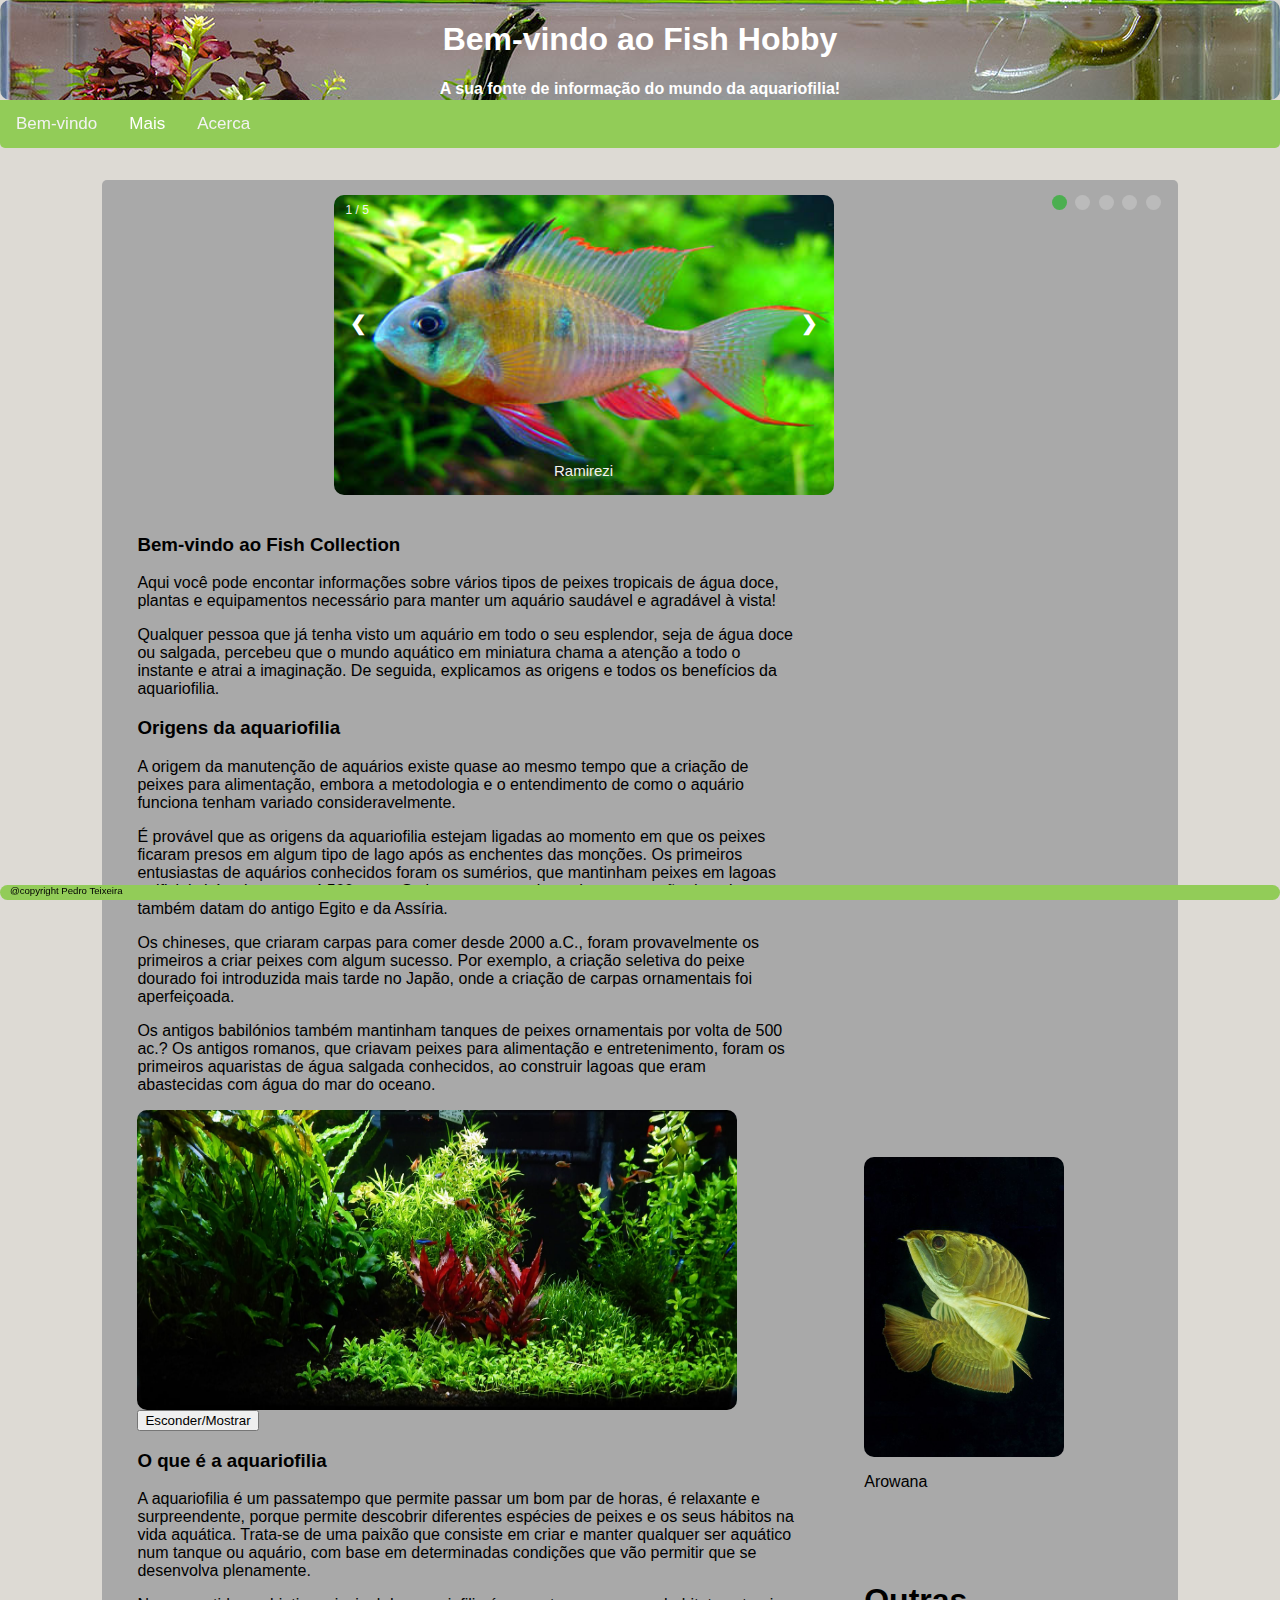
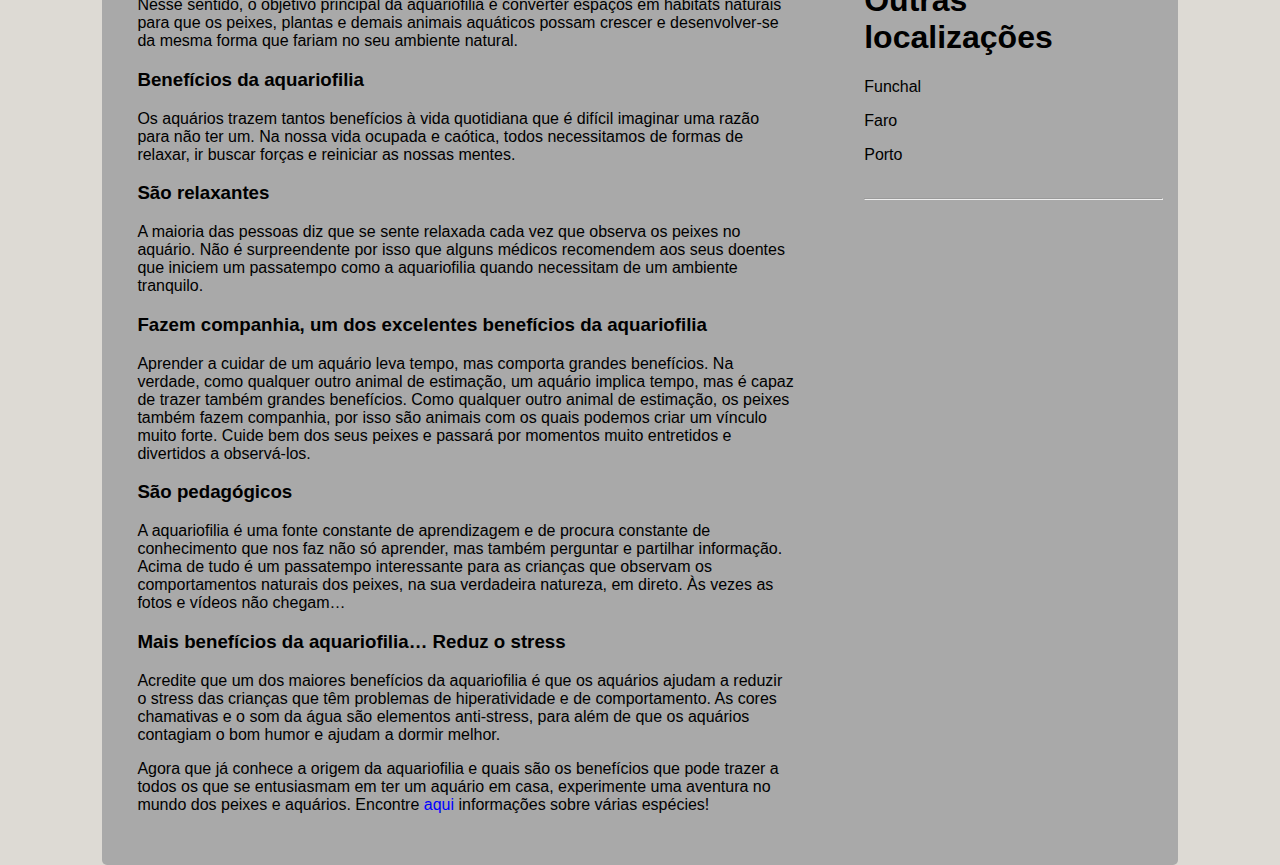
<file: Projeto Pedro Teixeira 5-2-2021/index.html>
<!DOCTYPE html>
<html lang="en">

<head>
    <meta charset="UTF-8">
    <meta name="viewport" content="width=device-width, initial-scale=1.0">
    <title>Fish Hobby</title>
    <link rel="shortcut icon" type="image/png" href="img/goldFish.png" />
    <link href="css/styles.css" rel="stylesheet" type="text/css">

</head>

<body>
    <header>
        <h1>Bem-vindo ao Fish Hobby</h1>
        <h4>A sua fonte de informação do mundo da aquariofilia!</h4>
    </header>
    <nav>
        <div class="topnav" id="myTopnav">
            <a href="index.html">Bem-vindo</a>
            <div class="dropdown">
                <button class="dropbtn">Mais
                    <i class="fa fa-caret-down"></i>
                </button>
                <div class="dropdown-content">
                    <a href="peixes.html">Peixes</a>
                    <a href="plantas.html">Plantas</a>
                    <a href="filtros.html">Filtros</a>
                    <a href="outrosComponentes.html">Outros Componentes</a>
                </div>
            </div>
            <a href="acerca.html">Acerca</a>
            <a href="javascript:void(0);" class="icon" onclick="navBar()">&#9776;</a>
        </div>
    </nav>


    <div class="main">
        <div class="row">
            <div class="slideshow-container col-12">

                <div class="mySlides fade">
                    <div class="numbertext">1 / 5</div>
                    <img src="img/ramirezi.jpg" style="width:100%">
                    <div class="text">Ramirezi</div>
                </div>

                <div class="mySlides fade">
                    <div class="numbertext">2 / 5</div>
                    <img src="img/chinese.jpg" style="width:100%">
                    <div class="text">Néon Chinês</div>
                </div>

                <div class="mySlides fade">
                    <div class="numbertext">3 / 5</div>
                    <img src="img/rasbora.jpg" style="width:100%">
                    <div class="text">Rasbora Harlequim</div>
                </div>

                <div class="mySlides fade">
                    <div class="numbertext">4 / 5</div>
                    <img src="img/discus.jpg" style="width:100%">
                    <div class="text">Discus</div>
                </div>

                <div class="mySlides fade">
                    <div class="numbertext">5 / 5</div>
                    <img src="img/shrimp.jpg" style="width:100%">
                    <div class="text">Camarões</div>
                </div>


                <a class="prev" onclick="plusSlides(-1)">&#10094;</a>
                <a class="next" onclick="plusSlides(1)">&#10095;</a>
            </div><br>


            <div style="text-align:center">
                <span class="dot" onclick="currentSlide(1)"></span>
                <span class="dot" onclick="currentSlide(2)"></span>
                <span class="dot" onclick="currentSlide(3)"></span>
                <span class="dot" onclick="currentSlide(4)"></span>
                <span class="dot" onclick="currentSlide(5)"></span>
            </div>

            <section class="col-8">
                <h3>Bem-vindo ao Fish Collection</h3>

                <p>Aqui você pode encontar informações sobre vários tipos de peixes tropicais de água doce, plantas e
                    equipamentos necessário para manter um aquário saudável e agradável à vista! </p>
                <p>Qualquer pessoa que já tenha visto um aquário em todo o seu esplendor, seja de água doce ou
                    salgada,
                    percebeu que o mundo aquático em miniatura chama a atenção a todo o instante e atrai a
                    imaginação.
                    De
                    seguida, explicamos as origens e todos os benefícios da aquariofilia.</p>

                <h3> Origens da aquariofilia</h3>
                <p> A origem da manutenção de aquários existe quase ao mesmo tempo que a criação de peixes para
                    alimentação,
                    embora a metodologia e o entendimento de como o aquário funciona tenham variado
                    consideravelmente.
                </p>

                <p>É provável que as origens da aquariofilia estejam ligadas ao momento em que os peixes ficaram
                    presos
                    em
                    algum tipo de lago após as enchentes das monções. Os primeiros entusiastas de aquários
                    conhecidos
                    foram
                    os sumérios, que mantinham peixes em lagoas artificiais há pelo menos 4.500 anos. Se bem que os
                    registos
                    de manutenção de peixes também datam do antigo Egito e da Assíria.</p>

                <p>Os chineses, que criaram carpas para comer desde 2000 a.C., foram provavelmente os primeiros a
                    criar
                    peixes com algum sucesso. Por exemplo, a criação seletiva do peixe dourado foi introduzida mais
                    tarde no
                    Japão, onde a criação de carpas ornamentais foi aperfeiçoada.</p>

                <p>Os antigos babilónios também mantinham tanques de peixes ornamentais por volta de 500 ac.? Os
                    antigos
                    romanos, que criavam peixes para alimentação e entretenimento, foram os primeiros aquaristas de
                    água
                    salgada conhecidos, ao construir lagoas que eram abastecidas com água do mar do oceano.</p>

                <div id="colapse">
                    <img src="img/aquario.jpg" alt="Aquário" style="width: 600px;"><br>
                </div>
                <input type="button" id="toggle" value="Esconder/Mostrar">
                <h3>O que é a aquariofilia</h3>
                <p>A aquariofilia é um passatempo que permite passar um bom par de horas, é relaxante e
                    surpreendente,
                    porque permite descobrir diferentes espécies de peixes e os seus hábitos na vida aquática.
                    Trata-se
                    de
                    uma paixão que consiste em criar e manter qualquer ser aquático num tanque ou aquário, com base
                    em
                    determinadas condições que vão permitir que se desenvolva plenamente.</p>

                <p>Nesse sentido, o objetivo principal da aquariofilia é converter espaços em habitats naturais para
                    que
                    os
                    peixes, plantas e demais animais aquáticos possam crescer e desenvolver-se da mesma forma que
                    fariam
                    no
                    seu ambiente natural.</p>

                <h3>Benefícios da aquariofilia</h3>
                <p>Os aquários trazem tantos benefícios à vida quotidiana que é difícil imaginar uma razão para não
                    ter
                    um.
                    Na nossa vida ocupada e caótica, todos necessitamos de formas de relaxar, ir buscar forças e
                    reiniciar
                    as nossas mentes.</p>

                <h3>São relaxantes</h3>
                <p>A maioria das pessoas diz que se sente relaxada cada vez que observa os peixes no aquário. Não é
                    surpreendente por isso que alguns médicos recomendem aos seus doentes que iniciem um passatempo
                    como
                    a
                    aquariofilia quando necessitam de um ambiente tranquilo.</p>

                <h3>Fazem companhia, um dos excelentes benefícios da aquariofilia</h3>
                <p>Aprender a cuidar de um aquário leva tempo, mas comporta grandes benefícios. Na verdade, como
                    qualquer
                    outro animal de estimação, um aquário implica tempo, mas é capaz de trazer também grandes
                    benefícios.
                    Como qualquer outro animal de estimação, os peixes também fazem companhia, por isso são animais
                    com
                    os
                    quais podemos criar um vínculo muito forte. Cuide bem dos seus peixes e passará por momentos
                    muito
                    entretidos e divertidos a observá-los.</p>

                <h3>São pedagógicos</h3>
                <p>A aquariofilia é uma fonte constante de aprendizagem e de procura constante de conhecimento que
                    nos
                    faz
                    não só aprender, mas também perguntar e partilhar informação. Acima de tudo é um passatempo
                    interessante
                    para as crianças que observam os comportamentos naturais dos peixes, na sua verdadeira natureza,
                    em
                    direto. Às vezes as fotos e vídeos não chegam…</p>

                <h3>Mais benefícios da aquariofilia… Reduz o stress</h3>
                <p>Acredite que um dos maiores benefícios da aquariofilia é que os aquários ajudam a reduzir o
                    stress
                    das
                    crianças que têm problemas de hiperatividade e de comportamento. As cores chamativas e o som da
                    água
                    são
                    elementos anti-stress, para além de que os aquários contagiam o bom humor e ajudam a dormir
                    melhor.
                </p>

                <p>Agora que já conhece a origem da aquariofilia e quais são os benefícios que pode trazer a todos
                    os
                    que se
                    entusiasmam em ter um aquário em casa, experimente uma aventura no mundo dos peixes e aquários.
                    Encontre <a href="peixes.html">aqui</a> informações sobre várias espécies!
                </p>
            </section>
            <aside class="col-4">
                <div class="asideDiv">
                    <img class="arowana" src="img/arowana.jpg" alt="arowana">
                    <P>Arowana</P>
                    <br><br><br>

                    <div id="openweathermap-widget-14"></div>

                    <div id="listaCidades">
                        <h1>Outras localizações</h1>
                        <p id="funchal">Funchal</p>
                        <p id="faro">Faro</p>
                        <P id="porto">Porto</P>
                        <div id="informacaoTempo"></div>
                    </div>
                </div>
                <hr>
                <script src="https://apps.elfsight.com/p/platform.js" defer></script>
                <div class="elfsight-app-1f84f519-9306-47fd-ba73-080e74be2943 maps"></div>
            </aside>
        </div>
    </div>


    <footer>

        <p class="creditos">@copyright Pedro Teixeira</p>
    </footer>
    <script src="js/jquery-3.5.1.min.js"></script>

    <script src="jsProjetoFinal.js"></script>


</body>

</html>
</file>
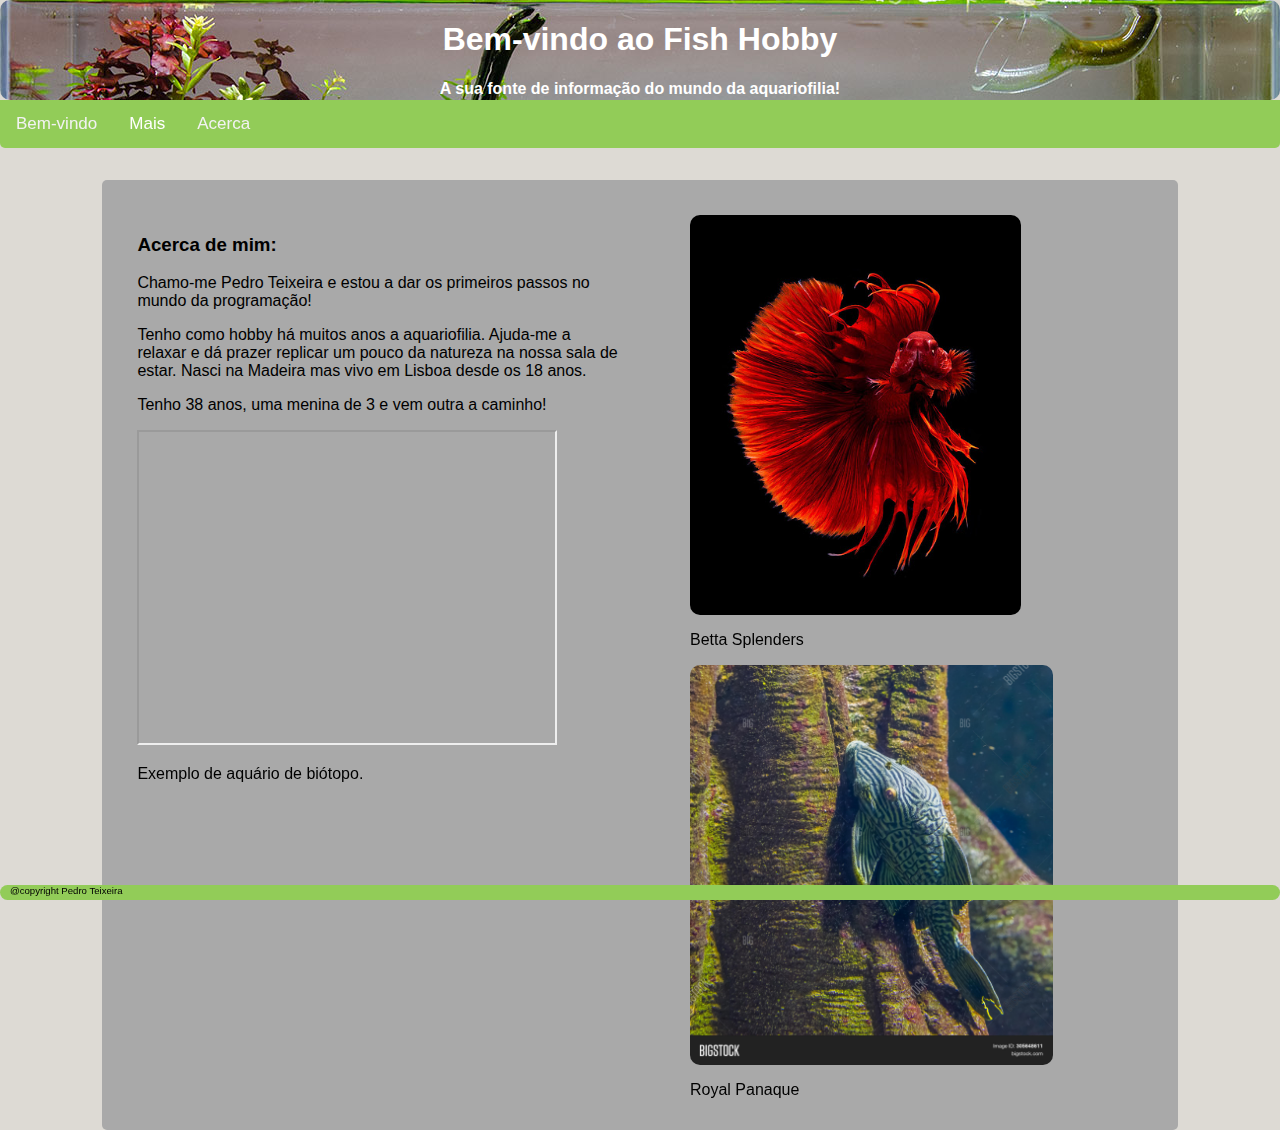
<file: Projeto Pedro Teixeira 5-2-2021/acerca.html>
<!DOCTYPE html>
<html lang="en">

<head>
    <meta charset="UTF-8">
    <meta name="viewport" content="width=device-width, initial-scale=1.0">
    <title>Fish Hobby!</title>
    <link rel="shortcut icon" type="image/png" href="img/goldFish.png" />
    <link href="css/styles.css" rel="stylesheet" type="text/css">
</head>

<body>
    <header>
        <h1>Bem-vindo ao Fish Hobby</h1>
        <h4>A sua fonte de informação do mundo da aquariofilia!</h4>
    </header>
    <nav>
        
        
            <div class="topnav" id="myTopnav">
                <a href="index.html">Bem-vindo</a>
                <div class="dropdown">
                  <button class="dropbtn">Mais
                    <i class="fa fa-caret-down"></i>
                  </button>
                  <div class="dropdown-content">
                    <a href="peixes.html">Peixes</a>
                    <a href="plantas.html">Plantas</a>
                    <a href="filtros.html">Filtros</a>
                    <a href="outrosComponentes.html">Outros Componentes</a>
                  </div>
                </div>
                <a href="acerca.html">Acerca</a>
                <a href="javascript:void(0);" class="icon" onclick="navBar()">&#9776;</a>
              </div>
        
            
    </nav>

    <div class="main row">


        <section class="col-6">

            <h3>Acerca de mim:</h3>
            <p>Chamo-me Pedro Teixeira e estou a dar os primeiros passos no mundo da programação!</p>
            <p>Tenho como hobby há muitos anos a aquariofilia. Ajuda-me a relaxar e dá prazer replicar um pouco da
                natureza na nossa sala de estar. Nasci na Madeira mas vivo em Lisboa desde os 18 anos.</p>
            <p>Tenho 38 anos, uma menina de 3 e vem outra a caminho!</p>

            <iframe width="420" height="315" src="https://www.youtube.com/embed/UXjOtfvfE4E">
            </iframe>
            <P>Exemplo de aquário de biótopo.</P>

        </section>
        <aside class="col-6">

            

            <div>

                <img src="img/betta.jpg" alt="betta" style="height:400px">
                <P>Betta Splenders</P>
                <img src="img/panaque.jpg" alt="panaque" style="height:400px">
                <P>Royal Panaque</P>


            </div>


        </aside>


    </div>




    <footer>
        <p class="creditos">@copyright Pedro Teixeira</p>
    </footer>
    <script src="js/jquery-3.5.1.min.js"></script>
    <script src="jsProjetoFinal.js"></script>

</body>

</html>
</file>
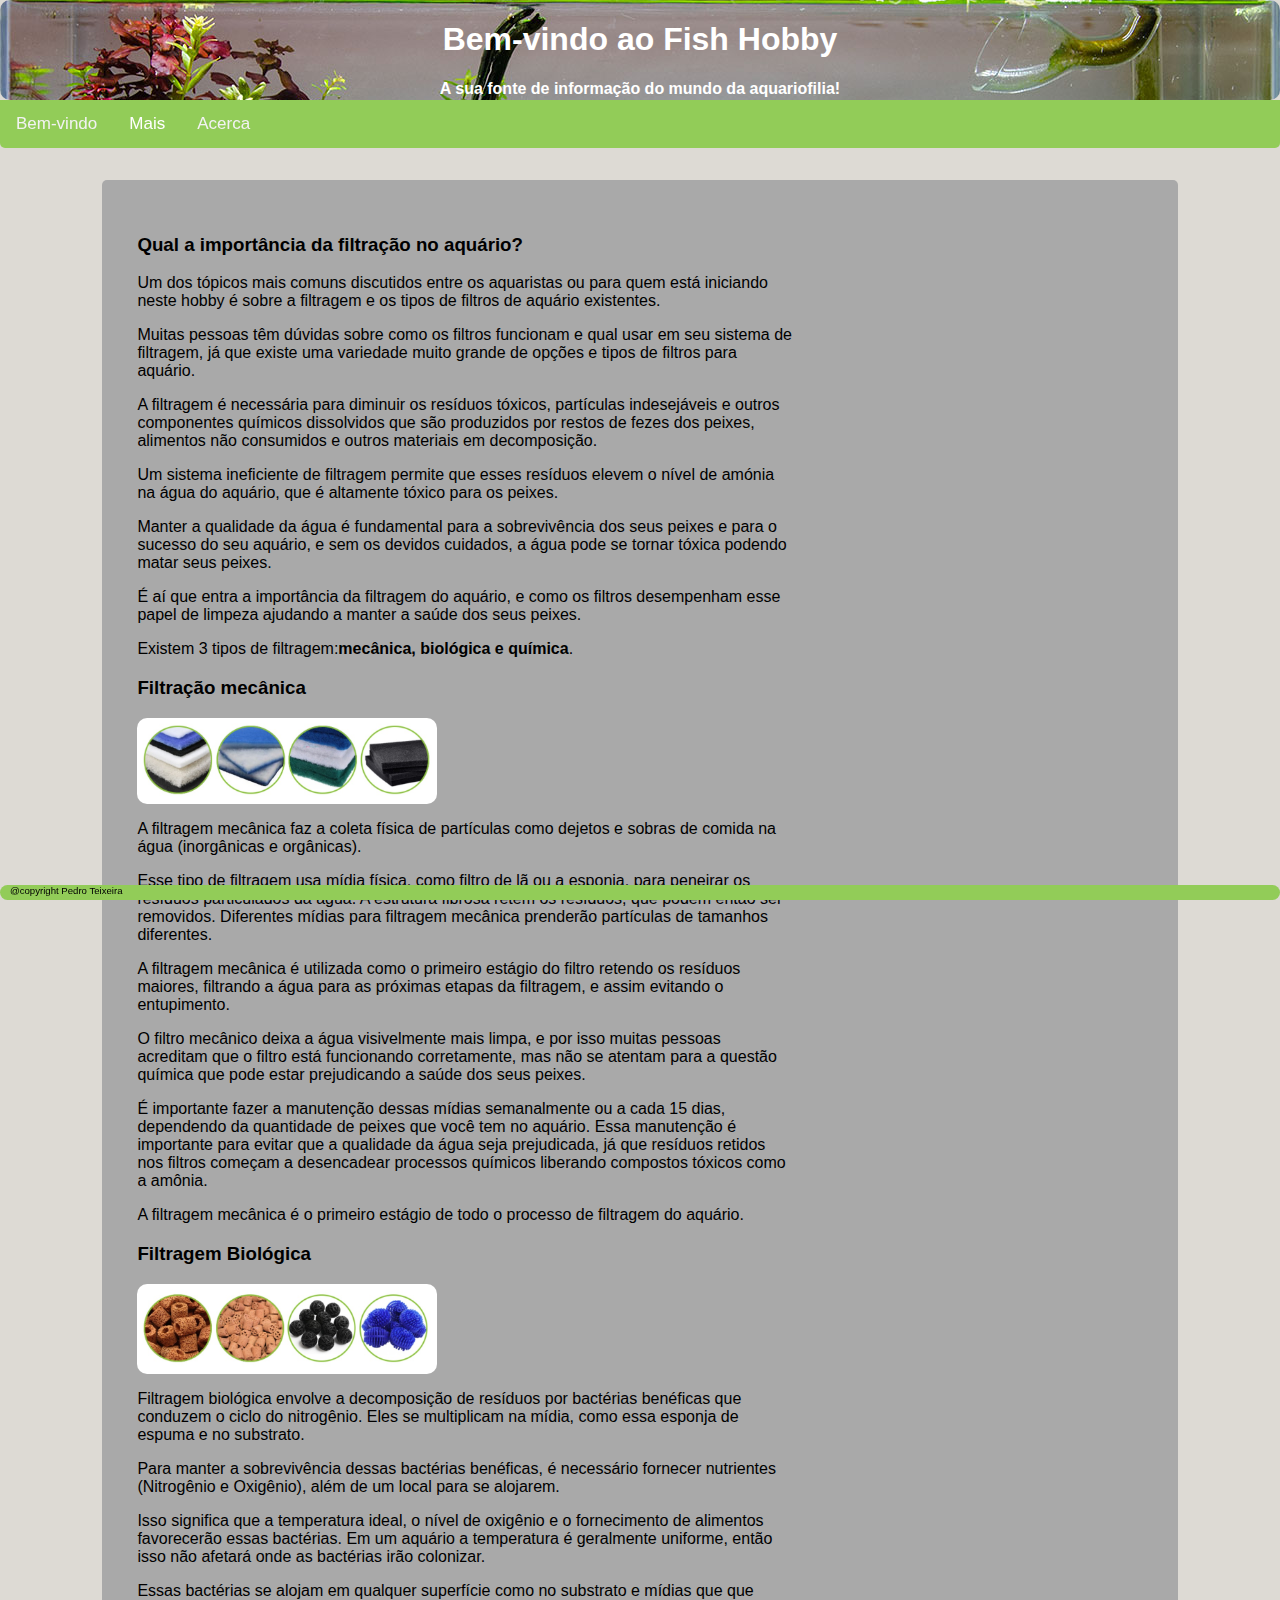
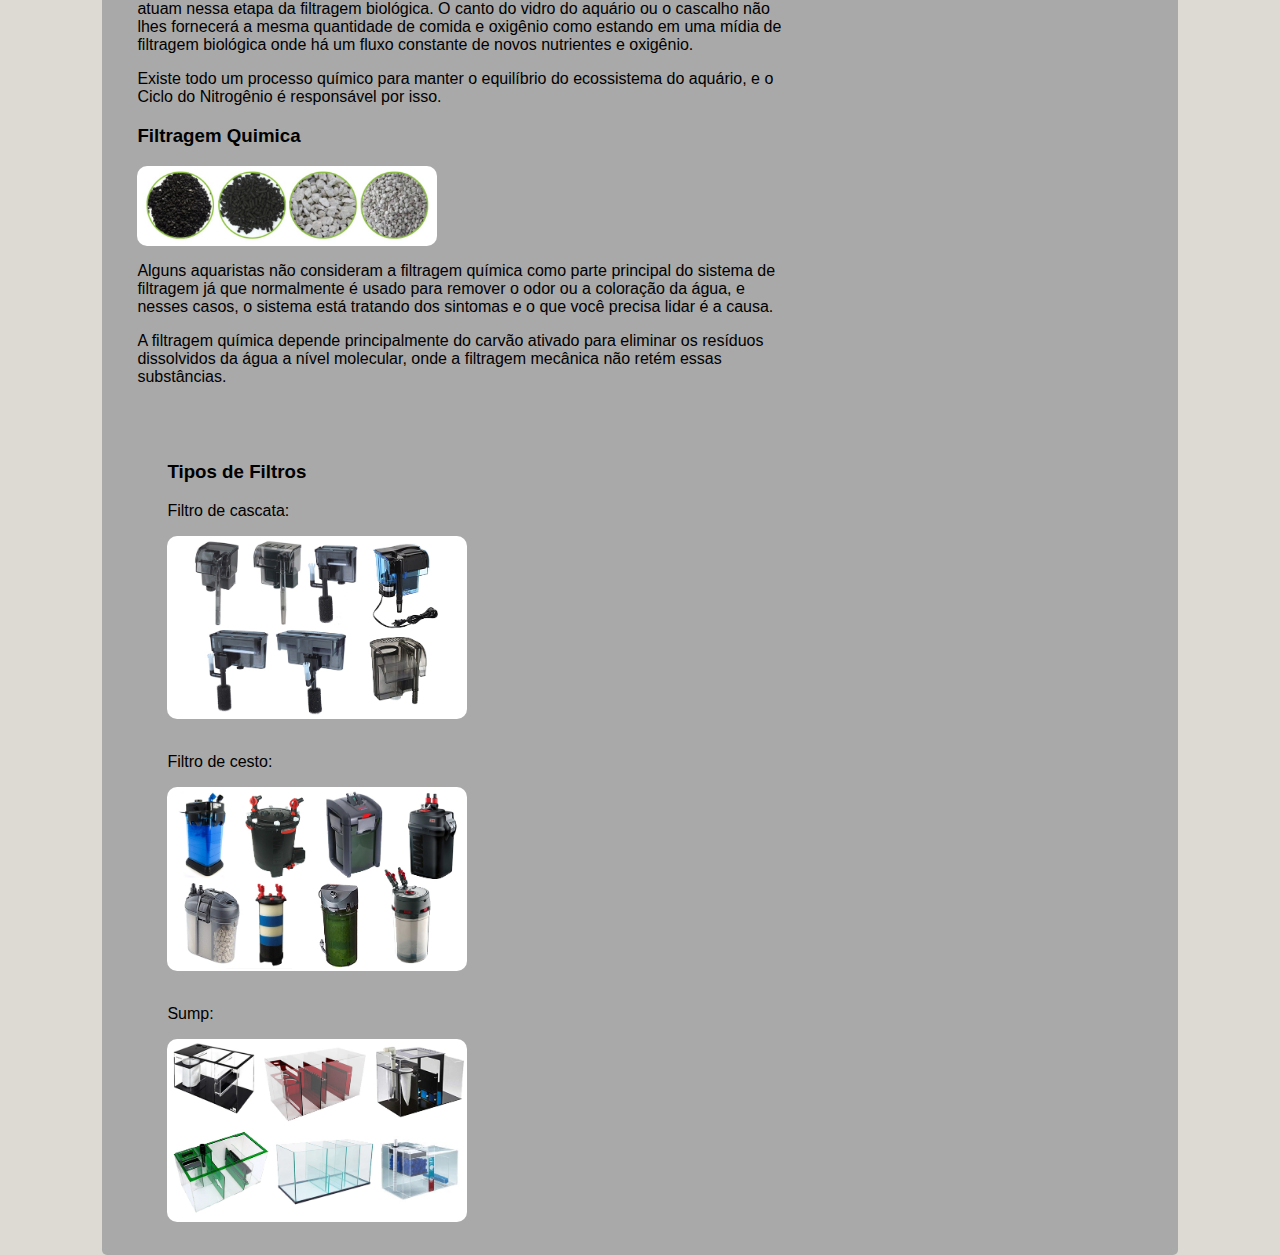
<file: Projeto Pedro Teixeira 5-2-2021/filtros.html>
<!DOCTYPE html>
<html lang="en">

<head>
    <meta charset="UTF-8">
    <meta name="viewport" content="width=device-width, initial-scale=1.0">
    <title>Fish Collection</title>
    <link rel="shortcut icon" type="image/png" href="img/goldFish.png"/>
    <link href="css/styles.css" rel="stylesheet" type="text/css">
</head>

<body>
    <header>
        <h1>Bem-vindo ao Fish Hobby</h1>
        <h4>A sua fonte de informação do mundo da aquariofilia!</h4>
    </header>
    <nav>

            <div class="topnav" id="myTopnav">
                <a href="index.html">Bem-vindo</a>
                <div class="dropdown">
                  <button class="dropbtn">Mais
                    <i class="fa fa-caret-down"></i>
                  </button>
                  <div class="dropdown-content">
                    <a href="peixes.html">Peixes</a>
                    <a href="plantas.html">Plantas</a>
                    <a href="filtros.html">Filtros</a>
                    <a href="outrosComponentes.html">Outros Componentes</a>
                  </div>
                </div>
                <a href="acerca.html">Acerca</a>
                <a href="javascript:void(0);" class="icon" onclick="navBar()">&#9776;</a>
              </div>
    </nav>

    <div class="main">
        <div class="row">
            <section class="col-8">
                <h3>Qual a importância da filtração no aquário?</h3>
                <p>Um dos tópicos mais comuns discutidos entre os aquaristas ou para quem está iniciando neste hobby é
                    sobre a filtragem e os tipos de filtros de aquário existentes.</p>
                <p>Muitas pessoas têm dúvidas sobre como os filtros funcionam e qual usar em seu sistema de filtragem,
                    já que existe uma variedade muito grande de opções e tipos de filtros para aquário.</p>
                <p>A filtragem é necessária para diminuir os resíduos tóxicos, partículas indesejáveis e outros
                    componentes químicos dissolvidos que são produzidos por restos de fezes dos peixes, alimentos não
                    consumidos e outros materiais em decomposição.</p>
                <p>Um sistema ineficiente de filtragem permite que esses resíduos elevem o nível de amónia na água do
                    aquário, que é altamente tóxico para os peixes.</p>
                <p>Manter a qualidade da água é fundamental para a sobrevivência dos seus peixes e para o sucesso do seu
                    aquário, e sem os devidos cuidados, a água pode se tornar tóxica podendo matar seus peixes.</p>
                <p>É aí que entra a importância da filtragem do aquário, e como os filtros desempenham esse papel de
                    limpeza ajudando a manter a saúde dos seus peixes.</p>
                <p>Existem 3 tipos de filtragem:<strong>mecânica, biológica e química</strong>.</p>

                <h3>Filtração mecânica</h3>
                <img src="img/mecanica.jpg" style="width: 300px; height:auto;">

                <p>A filtragem mecânica faz a coleta física de partículas como dejetos e sobras de comida na água
                    (inorgânicas e orgânicas).</p>
                <p>Esse tipo de filtragem usa mídia física, como filtro de lã ou a esponja, para peneirar os resíduos
                    particulados da água. A estrutura fibrosa retém os resíduos, que podem então ser removidos.
                    Diferentes mídias para filtragem mecânica prenderão partículas de tamanhos diferentes.</p>
                <p>A filtragem mecânica é utilizada como o primeiro estágio do filtro retendo os resíduos maiores,
                    filtrando a água para as próximas etapas da filtragem, e assim evitando o entupimento.</p>
                <p>O filtro mecânico deixa a água visivelmente mais limpa, e por isso muitas pessoas acreditam que o
                    filtro está funcionando corretamente, mas não se atentam para a questão química que pode estar
                    prejudicando a saúde dos seus peixes.</p>
                <p>É importante fazer a manutenção dessas mídias semanalmente ou a cada 15 dias, dependendo da
                    quantidade de peixes que você tem no aquário. Essa manutenção é importante para evitar que a
                    qualidade da água seja prejudicada, já que resíduos retidos nos filtros começam a desencadear
                    processos químicos liberando compostos tóxicos como a amônia.</p>
                <p>A filtragem mecânica é o primeiro estágio de todo o processo de filtragem do aquário.</p>

                <h3>Filtragem Biológica</h3>
                <img src="img/biologica.jpg" style="width: 300px; height:auto;">
                <p>Filtragem biológica envolve a decomposição de resíduos por bactérias benéficas que conduzem o ciclo
                    do nitrogênio. Eles se multiplicam na mídia, como essa esponja de espuma e no substrato.</p>
                <p>Para manter a sobrevivência dessas bactérias benéficas, é necessário fornecer nutrientes (Nitrogênio
                    e Oxigênio), além de um local para se alojarem.</p>
                <p>Isso significa que a temperatura ideal, o nível de oxigênio e o fornecimento de alimentos favorecerão
                    essas bactérias. Em um aquário a temperatura é geralmente uniforme, então isso não afetará onde as
                    bactérias irão colonizar.</p>
                <p>Essas bactérias se alojam em qualquer superfície como no substrato e mídias que que atuam nessa etapa
                    da filtragem biológica. O canto do vidro do aquário ou o cascalho não lhes fornecerá a mesma
                    quantidade de comida e oxigênio como estando em uma mídia de filtragem biológica onde há um fluxo
                    constante de novos nutrientes e oxigênio.</p>
                <p>Existe todo um processo químico para manter o equilíbrio do ecossistema do aquário, e o Ciclo do
                    Nitrogênio é responsável por isso.</p>

                <h3>Filtragem Quimica</h3>
                <img src="img/quimica.jpg" style="width: 300px; height:auto;">
                <p>Alguns aquaristas não consideram a filtragem química como parte principal do sistema de filtragem já
                    que normalmente é usado para remover o odor ou a coloração da água, e nesses casos, o sistema está
                    tratando dos sintomas e o que você precisa lidar é a causa.</p>
                <p>A filtragem química depende principalmente do carvão ativado para eliminar os resíduos dissolvidos da
                    água a nível molecular, onde a filtragem mecânica não retém essas substâncias.</p>

            </section>
            <aside class="col-4">
                <h3>Tipos de Filtros</h3>
                <p>Filtro de cascata:</p>
                <img src="img/filtro-hang-on.jpg" style="width: 300px; height:auto;" alt="Filtro de Cascata"><br><br>
                <p>Filtro de cesto:</p>
                <img src="img/filtro-canister.jpg" style="width: 300px; height:auto;" alt="Filtro de balde"><br><br>
                <p>Sump:</p>
                <img src="img/sump.jpg" style="width: 300px; height:auto;" alt="sump"><br><br>
                

            </aside>

        </div>


    </div>

    </div>


    <footer>

        <p class="creditos">@copyright Pedro Teixeira</p>
    </footer>
    <script src="js/jquery-3.5.1.min.js"></script>
    <script src="jsProjetoFinal.js"></script>


</body>

</html>
</file>
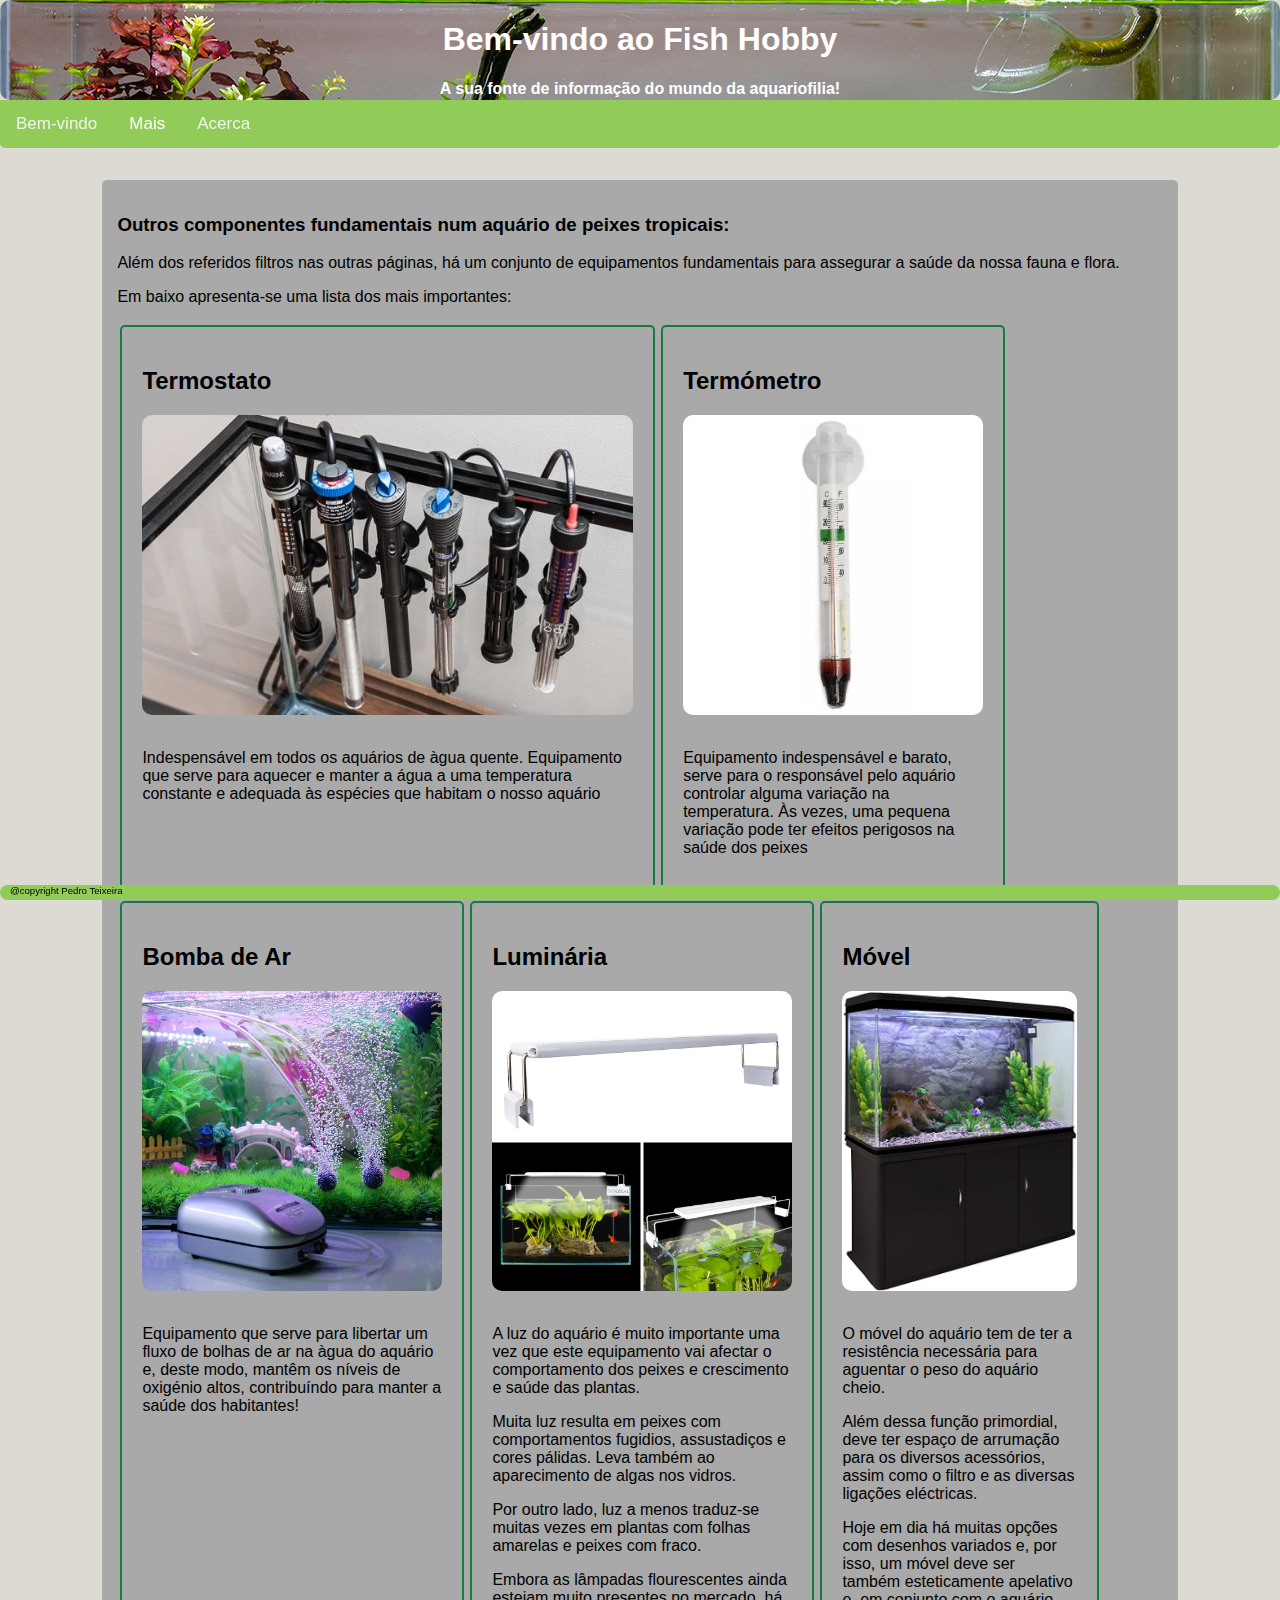
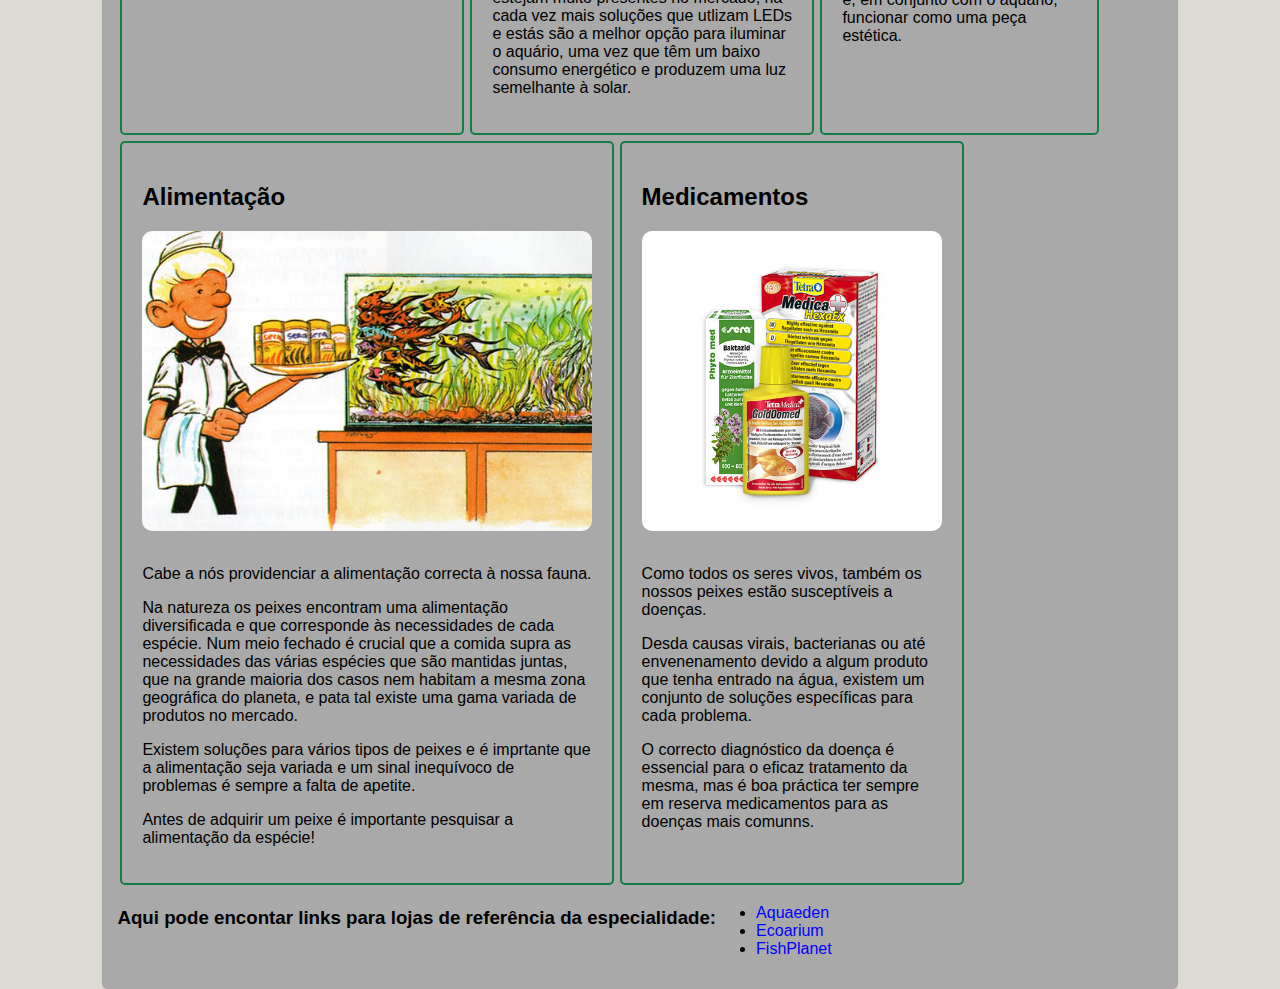
<file: Projeto Pedro Teixeira 5-2-2021/outrosComponentes.html>
<!DOCTYPE html>
<html lang="en">

<head>
    <meta charset="UTF-8">
    <meta name="viewport" content="width=device-width, initial-scale=1.0">
    <title>Fish Hobby</title>
    <link rel="shortcut icon" type="image/png" href="img/goldFish.png" />
    <link href="css/styles.css" rel="stylesheet" type="text/css">
</head>

<body>
    <header>
        <h1>Bem-vindo ao Fish Hobby</h1>
        <h4>A sua fonte de informação do mundo da aquariofilia!</h4>
    </header>
    <nav>
        <div class="topnav" id="myTopnav">
            <a href="index.html">Bem-vindo</a>
            <div class="dropdown">
              <button class="dropbtn">Mais
                <i class="fa fa-caret-down"></i>
              </button>
              <div class="dropdown-content">
                <a href="peixes.html">Peixes</a>
                <a href="plantas.html">Plantas</a>
                <a href="filtros.html">Filtros</a>
                <a href="outrosComponentes.html">Outros Componentes</a>
              </div>
            </div>
            <a href="acerca.html">Acerca</a>
            <a href="javascript:void(0);" class="icon" onclick="navBar()">&#9776;</a>
          </div>
    </nav>

    <div class="main">

        <h3>Outros componentes fundamentais num aquário de peixes tropicais:</h3>
        <p>Além dos referidos filtros nas outras páginas, há um conjunto de equipamentos fundamentais para assegurar a
            saúde da nossa fauna e flora.</p>
        <p>Em baixo apresenta-se uma lista dos mais importantes:</p>
        <div class="row">

            <div class="equipamentos col-12 col-sm-12 col-md-6 col-lg-4 col-xl-2">
                <h2>Termostato</h2>
                <img src="img/termostato.jpg" alt="Termmostato de Aquário"><br><br>
                <p>Indespensável em todos os aquários de àgua quente. Equipamento que serve para aquecer e manter a água
                    a uma temperatura constante e adequada às espécies que habitam o nosso aquário</p>
            </div>

            <div class="equipamentos col-12 col-sm-12 col-md-6 col-lg-4 col-xl-2">
                <h2>Termómetro</h2>
                <img src="img/termometro.jpg" alt="Termómetro de Aquário"><br><br>
                <p>Equipamento indespensável e barato, serve para o responsável pelo aquário controlar alguma variação
                    na temperatura. Às vezes, uma pequena variação pode ter efeitos perigosos na saúde dos peixes</p>
            </div>

            <div class="equipamentos col-12 col-sm-12 col-md-6 col-lg-4 col-xl-2">
                <h2>Bomba de Ar</h2>
                <img src="img/bombaAr.jpg" alt="Bomba de Ar"><br><br>
                <p>Equipamento que serve para libertar um fluxo de bolhas de ar na àgua do aquário e, deste modo, mantêm
                    os níveis de oxigénio altos, contribuíndo para manter a saúde dos habitantes!</p>
            </div>

            <div class="equipamentos col-12 col-sm-12 col-md-6 col-lg-4 col-xl-2">
                <h2>Luminária</h2>
                <img src="img/led.jpg" alt="Luz de Aquário LED"><br><br>
                <p>A luz do aquário é muito importante uma vez que este equipamento vai afectar o comportamento dos
                    peixes e crescimento e saúde das plantas. </p>
                <p>Muita luz resulta em peixes com comportamentos fugidios, assustadiços e cores pálidas. Leva também ao
                    aparecimento de algas nos vidros.</p>
                <p>Por outro lado, luz a menos traduz-se muitas vezes em plantas com folhas amarelas e peixes com fraco.
                </p>
                <p>Embora as lâmpadas flourescentes ainda estejam muito presentes no mercado, há cada vez mais soluções
                    que utlizam LEDs e estás são a melhor opção para iluminar o aquário, uma vez que têm um baixo
                    consumo energético e produzem uma luz semelhante à solar.</p>
            </div>

            <div class="equipamentos col-12 col-sm-12 col-md-6 col-lg-4 col-xl-2">
                <h2>Móvel</h2>
                <img src="img/movel.jpg" alt="Móvel Aquário"><br><br>
                <p>O móvel do aquário tem de ter a resistência necessária para aguentar o peso do aquário cheio.</p>
                <p>Além dessa função primordial, deve ter espaço de arrumação para os diversos acessórios, assim como o
                    filtro e as diversas ligações eléctricas.</p>
                <p>Hoje em dia há muitas opções com desenhos variados e, por isso, um móvel deve ser também
                    esteticamente apelativo e, em conjunto com o aquário, funcionar como uma peça estética.</p>
            </div>

            <div class="equipamentos col-12 col-sm-12 col-md-6 col-lg-4 col-xl-2">
                <h2>Alimentação</h2>
                <img src="img/alimentacao.jpg" alt="Alimentação de peixes"><br><br>
                <p>Cabe a nós providenciar a alimentação correcta à nossa fauna.</p>
                <p>Na natureza os peixes encontram uma alimentação diversificada e que corresponde às necessidades de
                    cada espécie. Num meio fechado é crucial que a comida supra as necessidades das várias espécies que
                    são mantidas juntas, que na grande maioria dos casos nem habitam a mesma zona geográfica do planeta,
                    e pata tal existe uma gama variada de produtos no mercado.</p>
                <p>Existem soluções para vários tipos de peixes e é imprtante que a alimentação seja variada e um sinal
                    inequívoco de problemas é sempre a falta de apetite.</p>
                <p>Antes de adquirir um peixe é importante pesquisar a alimentação da espécie!</p>

            </div>

            <div class="equipamentos col-12 col-sm-12 col-md-6 col-lg-4 col-xl-2">
                <h2>Medicamentos</h2>
                <img src="img/medicamentos.jpg" alt="Medicamentos de peixes"><br><br>
                <p>Como todos os seres vivos, também os nossos peixes estão susceptíveis a doenças.</p>
                <P>Desda causas virais, bacterianas ou até envenenamento devido a algum produto que tenha entrado na
                    água, existem um conjunto de soluções específicas para cada problema.</P>
                <p>O correcto diagnóstico da doença é essencial para o eficaz tratamento da mesma, mas é boa práctica
                    ter sempre em reserva medicamentos para as doenças mais comunns.</p>
            </div>

            <h3>Aqui pode encontar links para lojas de referência da especialidade:</h3>
            <ul>
                <li class="link "><a
                        href="https://aquaeden-shop.net/webstore/index.php?id_category=503&controller=category " target="_blank">Aquaeden</a>
                </li>
                <li class="link "><a href="https://www.ecoarium.pt/" target="_blank">Ecoarium</a></li>
                <li class="link "><a href="https://www.fishplanet.pt/pt/" target="_blank">FishPlanet</a></li>
            </ul>
        </div>

    </div>


    <footer>

        <p class="creditos">@copyright Pedro Teixeira</p>
    </footer>
    <script src="js/jquery-3.5.1.min.js"></script>
    <script src="jsProjetoFinal.js"></script>


</body>

</html>
</file>
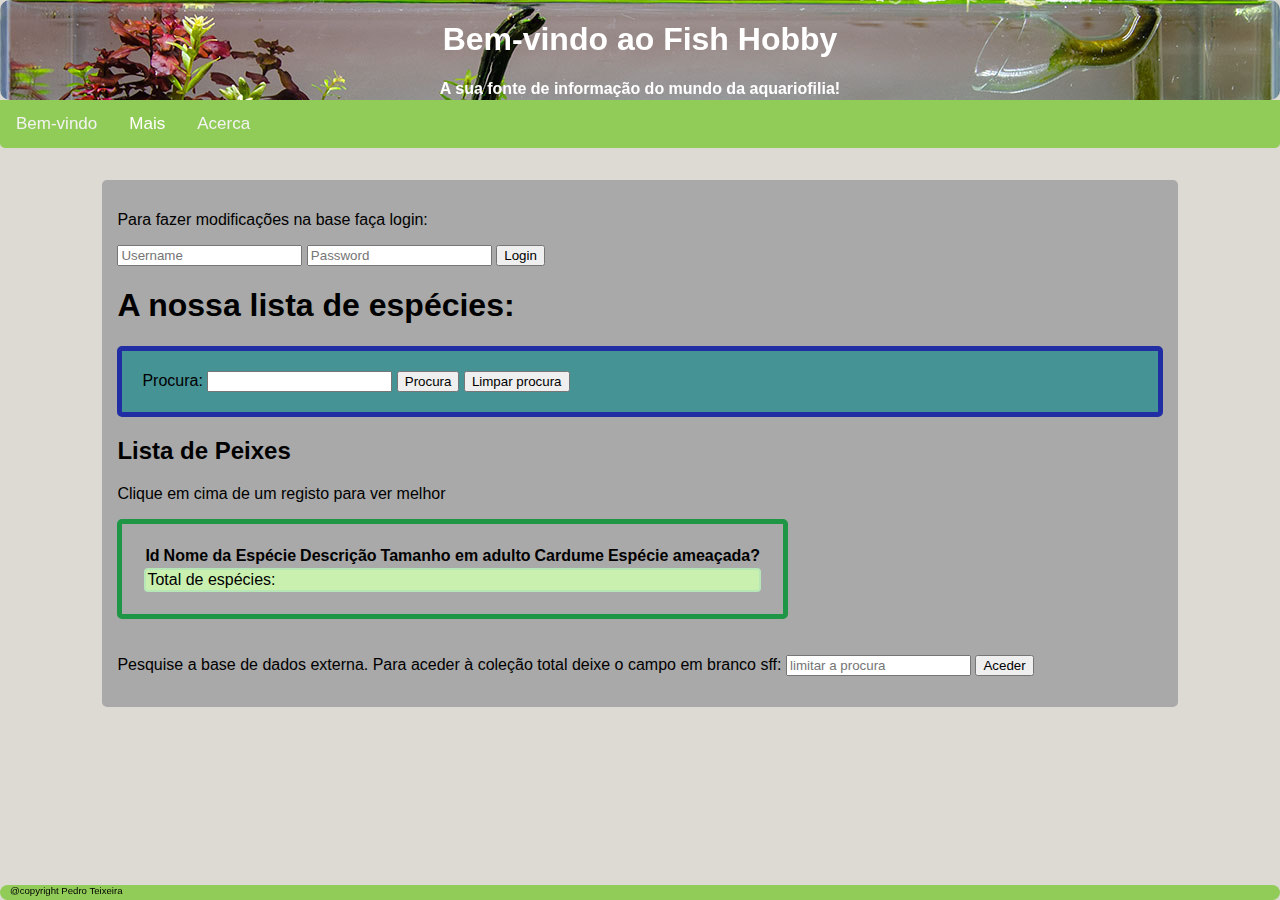
<file: Projeto Pedro Teixeira 5-2-2021/peixes.html>
<!DOCTYPE html>
<html lang="en">

<head>
    <meta charset="UTF-8">
    <meta name="viewport" content="width=device-width, initial-scale=1.0">
    <title>Fish Hobby</title>
    <link rel="shortcut icon" type="image/png" href="img/goldFish.png" />
    <link href="css/styles.css" rel="stylesheet" type="text/css">
</head>

<body>
    <header>
        <h1>Bem-vindo ao Fish Hobby</h1>
        <h4>A sua fonte de informação do mundo da aquariofilia!</h4>

    </header>
    <nav>
        <div class="topnav" id="myTopnav">
            <a href="index.html">Bem-vindo</a>
            <div class="dropdown">
                <button class="dropbtn">Mais
                    <i class="fa fa-caret-down"></i>
                </button>
                <div class="dropdown-content">
                    <a href="peixes.html">Peixes</a>
                    <a href="plantas.html">Plantas</a>
                    <a href="filtros.html">Filtros</a>
                    <a href="outrosComponentes.html">Outros Componentes</a>
                </div>
            </div>
            <a href="acerca.html">Acerca</a>
            <a href="javascript:void(0);" class="icon" onclick="navBar()">&#9776;</a>
        </div>
    </nav>

    <div class="main">

        <p>Para fazer modificações na base faça login:</p>
        <div class="row">

            <form id="login-form">
                <input type="text" name="username" id="username-field" placeholder="Username">
                <input type="password" name="password" id="password-field" placeholder="Password">
                <input type="submit" value="Login" id="login-form-submit">
            </form>

        </div>

        <div class=" col-12 col-sm-12 col-md-6 col-lg-4 col-xl-2">
            <h1>A nossa lista de espécies:</h1>


            <div class="procuraPeixe  col-12 col-sm-12 col-md-6 col-lg-4 col-xl-2">
                <label for="procura">Procura: </label>

                <input type="text" id="procura" name="procura">


                <input type="button" id="btProcura" value="Procura">&nbsp;<input type="button" id="btLimpaProcura"
                    value="Limpar procura">

            </div>

            <div class="col-12 col-sm-12 col-md-6 col-lg-4 col-xl-2">
                <h2>Lista de Peixes</h2>
                <p>Clique em cima de um registo para ver melhor</p>
                <table id="tabeladados" class="table">
                    <thead>
                        <tr>
                            <th>Id</th>
                            <th>Nome da Espécie</th>
                            <th>Descrição</th>
                            <th>Tamanho em adulto</th>
                            <th>Cardume</th>
                            <th>Espécie ameaçada?</th>
                        </tr>
                    </thead>
                    <tfoot>
                        <tr>

                            <td colspan="6" class="total">Total de espécies: <span id="totalRegistos"></span>
                            </td>
                        </tr>
                    </tfoot>
                    <tbody>
                    </tbody>
                </table>
            </div>

            <div id="infoRegisto"></div>

            <p><label for="pesquisa">Pesquise a base de dados externa. Para aceder à coleção total deixe o campo em
                    branco sff:</label>
                <input type="text" id="pesquisa" placeholder="limitar a procura"> <input type="button" id="btPesquisa"
                    value="Aceder">
            </p>

            <p id="resultados"></p>



        </div>


        <footer>
            <p class="creditos">@copyright Pedro Teixeira</p>
        </footer>
        <script src="js/jquery-3.5.1.min.js"></script>
        <script src="peixes.js"></script>
        <script src="jsProjetoFinal.js"></script>

</body>

</html>
</file>
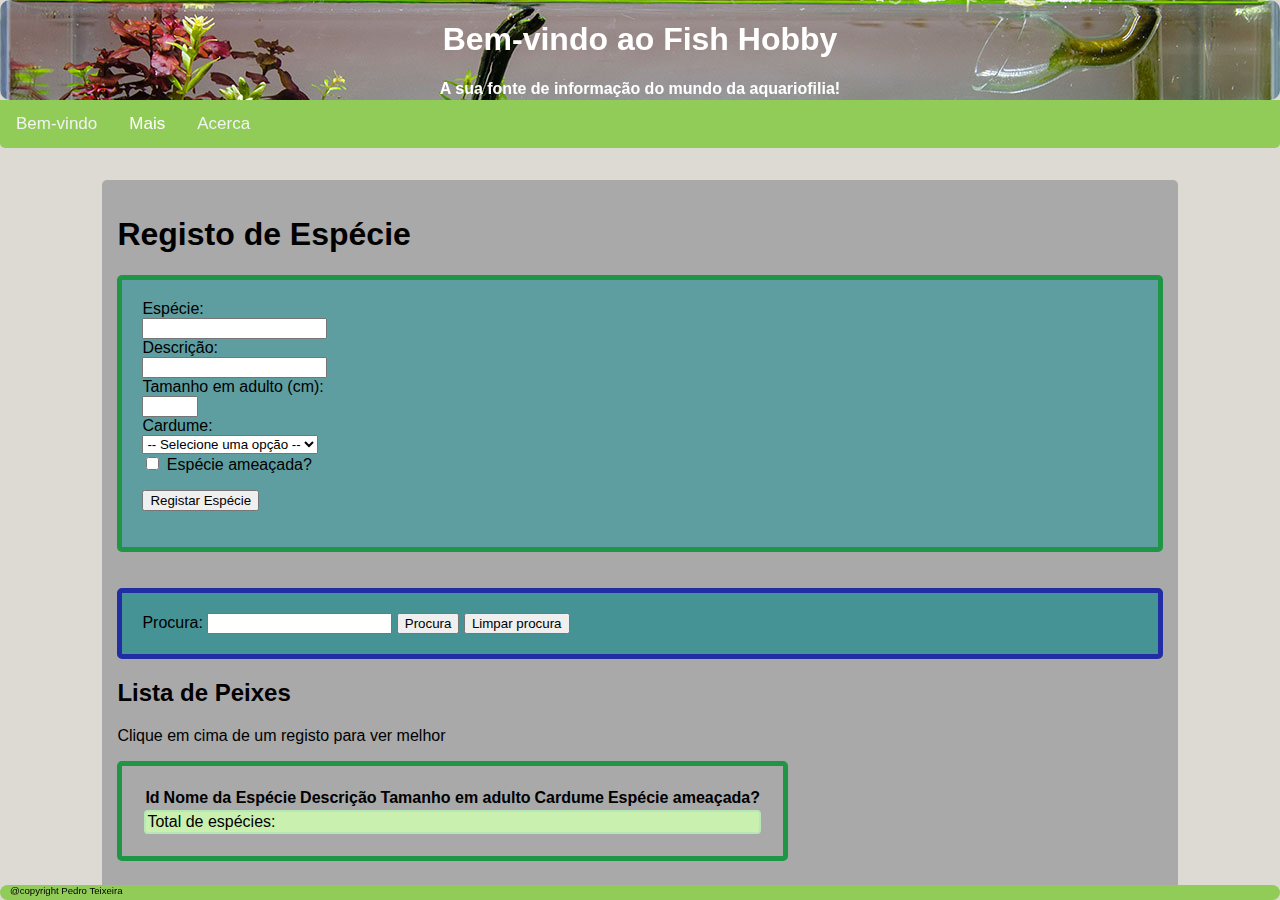
<file: Projeto Pedro Teixeira 5-2-2021/peixesAdm.html>
<!DOCTYPE html>
<html lang="en">

<head>
    <meta charset="UTF-8">
    <meta name="viewport" content="width=device-width, initial-scale=1.0">
    <title>Fish Hobby</title>
    <link rel="shortcut icon" type="image/png" href="img/goldFish.png" />
    <link href="css/styles.css" rel="stylesheet" type="text/css">
</head>

<body>
    <header>
        <h1>Bem-vindo ao Fish Hobby</h1>
        <h4>A sua fonte de informação do mundo da aquariofilia!</h4>

    </header>
    <nav>
        <div class="topnav" id="myTopnav">
            <a href="index.html">Bem-vindo</a>
            <div class="dropdown">
                <button class="dropbtn">Mais
                    <i class="fa fa-caret-down"></i>
                </button>
                <div class="dropdown-content">
                    <a href="peixes.html">Peixes</a>
                    <a href="plantas.html">Plantas</a>
                    <a href="filtros.html">Filtros</a>
                    <a href="outrosComponentes.html">Outros Componentes</a>
                </div>
            </div>
            <a href="acerca.html">Acerca</a>
            <a href="javascript:void(0);" class="icon" onclick="navBar()">&#9776;</a>
        </div>
    </nav>

    <div class="main">

        <h1>Registo de Espécie</h1>
                <form id="registoPeixe">
                    <div>
                        <label for="especie">Espécie: </label>
                        <div >
                            <input type="text" id="nome" name="nome" required>
                        </div>
                    </div>
                    <div class=>
                        <label for="album">Descrição: </label>
                        <div>
                            <input type="text" id="descricao" name="descricao" required>
                        </div>
                    </div>
                    <div>
                        <label for="tamanho">Tamanho em adulto (cm): </label>
                        <div>
                            <input type="number" id="tamanho" name="tamanho" min="2" max="50" required>
                        </div>
                    </div>
                    <div>
                        <label for="cardume">Cardume: </label>
                        <div>
                            <select id="cardume" name="cardume" required>
                                <option value="0">-- Selecione uma opção --</option>
                                <option value="Sim">Sim</option>
                                <option value="Não">Não</option>
                            </select>
                        </div>
                    </div>

                    <div>
                        <div>
                            <input type="checkbox" id="ameacada" name="ameacada" >
                            <label for="ameacada">Espécie ameaçada? </label>
                        </div>
                    </div>
                    <p><input type="submit" id="btRegistar" value="Registar Espécie"></p>
                </form><br><br>

                <div class="procuraPeixe  col-12 col-sm-12 col-md-6 col-lg-4 col-xl-2">
                    <label for="procura">Procura: </label>

                    <input type="text" id="procura" name="procura">


                    <input type="button" id="btProcura" value="Procura">&nbsp;<input type="button" id="btLimpaProcura"
                        value="Limpar procura">

                </div>

                <div class="col-12 col-sm-12 col-md-6 col-lg-4 col-xl-2">
                    <h2>Lista de Peixes</h2>
                    <p>Clique em cima de um registo para ver melhor</p>
                    <table id="tabeladados" class="table">
                        <thead>
                            <tr>
                                <th>Id</th>
                                <th>Nome da Espécie</th>
                                <th>Descrição</th>
                                <th>Tamanho em adulto</th>
                                <th>Cardume</th>
                                <th>Espécie ameaçada?</th>
                            </tr>
                        </thead>
                        <tfoot>
                            <tr>

                                <td colspan="6" class="total">Total de espécies: <span id="totalRegistos"></span>
                                </td>
                            </tr>
                        </tfoot>
                        <tbody>
                        </tbody>
                    </table>
                </div>

                <div id="infoRegisto"></div>
            


      


                

                


        </div>
    </div>

    <footer>
        <p class="creditos">@copyright Pedro Teixeira</p>
    </footer>
    <script src="js/jquery-3.5.1.min.js"></script>
    <script src="peixesAdm.js"></script>
    <script src="jsProjetoFinal.js"></script>

</body>

</html>
</file>
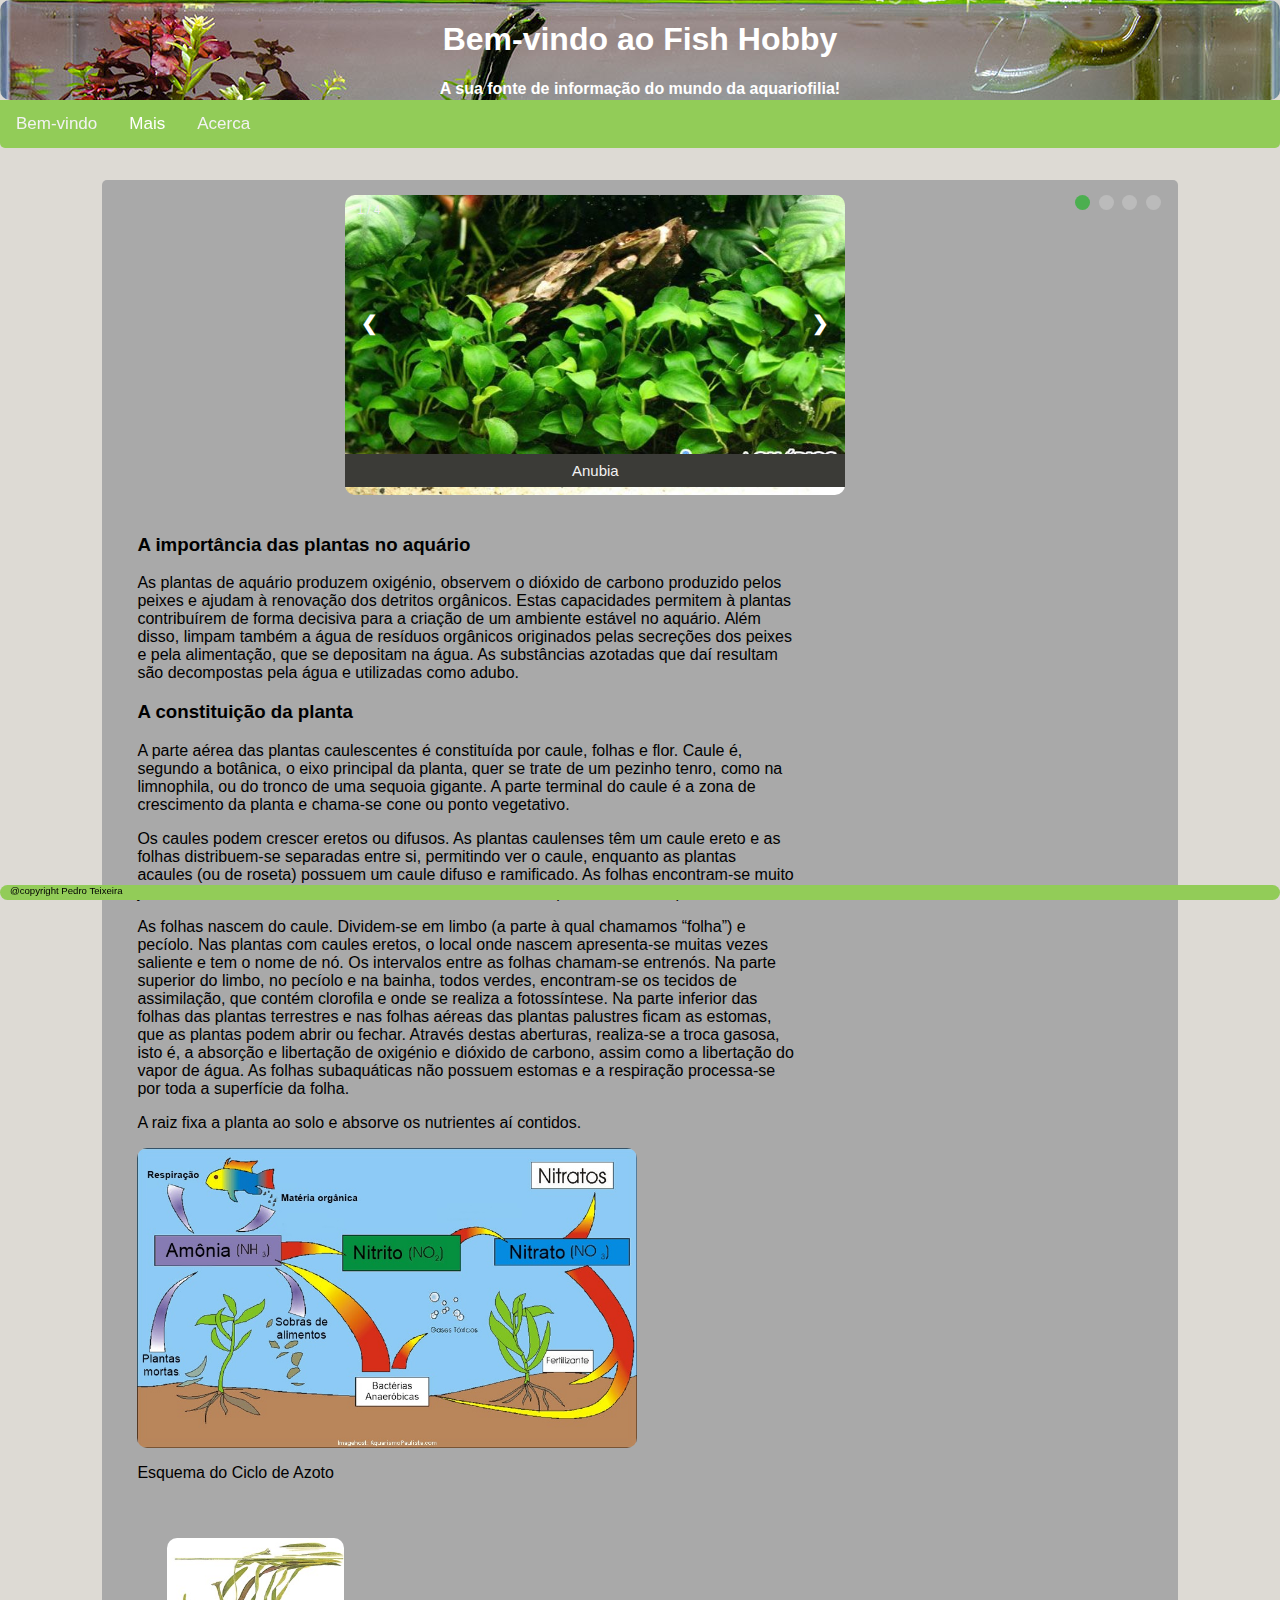
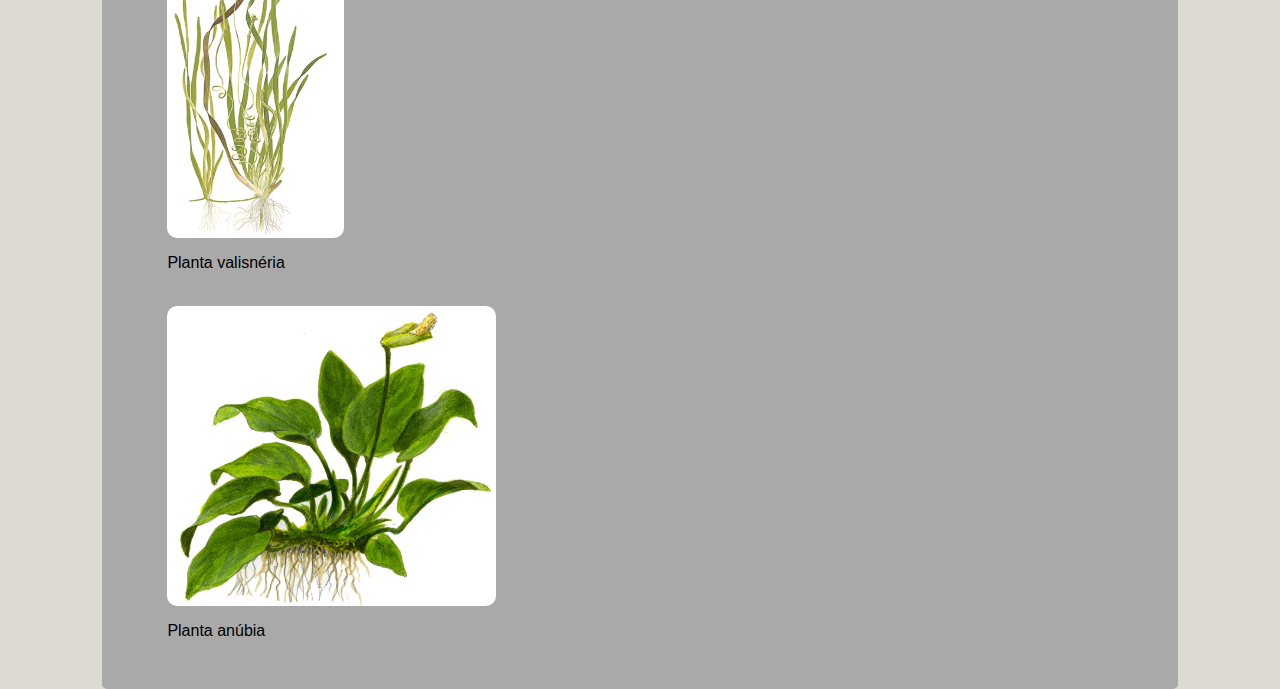
<file: Projeto Pedro Teixeira 5-2-2021/plantas.html>
<!DOCTYPE html>
<html lang="en">

<head>
    <meta charset="UTF-8">
    <meta name="viewport" content="width=device-width, initial-scale=1.0">
    <title>Fish Hobby</title>
    <link rel="shortcut icon" type="image/png" href="img/goldFish.png"/>
    <link href="css/styles.css" rel="stylesheet" type="text/css">
</head>

<body>
    <header>
        <h1>Bem-vindo ao Fish Hobby</h1>
        <h4>A sua fonte de informação do mundo da aquariofilia!</h4>
    </header>
    <nav>
        <div class="topnav" id="myTopnav">
            <a href="index.html">Bem-vindo</a>
            <div class="dropdown">
              <button class="dropbtn">Mais
                <i class="fa fa-caret-down"></i>
              </button>
              <div class="dropdown-content">
                <a href="peixes.html">Peixes</a>
                <a href="plantas.html">Plantas</a>
                <a href="filtros.html">Filtros</a>
                <a href="outrosComponentes.html">Outros Componentes</a>
              </div>
            </div>
            <a href="acerca.html">Acerca</a>
            <a href="javascript:void(0);" class="icon" onclick="navBar()">&#9776;</a>
          </div>
    </nav>
    <div class="main">
        <div class="row">
            <div class="slideshow-container col-8">
                <div class="mySlides fade">
                    <div class="numbertext">1 / 4</div>
                    <img src="img/anubia.jpg" style="width:100%">
                    <div class="text plantas">Anubia</div>
                </div>

                <div class="mySlides fade">
                    <div class="numbertext">2 / 4</div>
                    <img src="img/plantado.jpg" style="width:100%">
                    <div class="text plantas">Aquário Plantado</div>
                </div>

                <div class="mySlides fade">
                    <div class="numbertext">3 / 4</div>
                    <img src="img/bolaMusgo.jpg" style="width:100%">
                    <div class="text plantas">Bola de Musgo</div>
                </div>

                <div class="mySlides fade">
                    <div class="numbertext">4 / 4</div>
                    <img src="img/bonsai.jpg" style="width:100%">
                    <div class="text plantas">Estilo Bonsai</div>
                </div>

                <a class="prev" onclick="plusSlides(-1)">&#10094;</a>
                <a class="next" onclick="plusSlides(1)">&#10095;</a>
            </div><br>
            


            <div style="text-align:center">
                <span class="dot" onclick="currentSlide(1)"></span>
                <span class="dot" onclick="currentSlide(2)"></span>
                <span class="dot" onclick="currentSlide(3)"></span>
                <span class="dot" onclick="currentSlide(4)"></span>
            </div>
            
            <section class="col-8">

                <h3>A importância das plantas no aquário</h3>
                <p>As plantas de aquário produzem oxigénio, observem o dióxido de carbono produzido pelos peixes e
                    ajudam à renovação dos detritos orgânicos. Estas capacidades permitem à plantas contribuírem de
                    forma decisiva para a criação de um ambiente estável no aquário. Além disso, limpam também a água de
                    resíduos orgânicos originados pelas secreções dos peixes e pela alimentação, que se depositam na
                    água. As substâncias azotadas que daí resultam são decompostas pela água e utilizadas como adubo.
                </p>

                <h3>A constituição da planta</h3>
                <p>A parte aérea das plantas caulescentes é constituída por caule, folhas e flor. Caule é, segundo a
                    botânica, o eixo principal da planta, quer se trate de um pezinho tenro, como na limnophila, ou do
                    tronco de uma sequoia gigante. A parte terminal do caule é a zona de crescimento da planta e
                    chama-se cone ou ponto vegetativo.</p>

                <p>Os caules podem crescer eretos ou difusos. As plantas caulenses têm um caule ereto e as folhas
                    distribuem-se separadas entre si, permitindo ver o caule, enquanto as plantas acaules (ou de roseta)
                    possuem um caule difuso e ramificado. As folhas encontram-se muito juntas, com entrenós muito
                    curtos, formando uma roseta a partir do colo da planta.</p>

                <p>As folhas nascem do caule. Dividem-se em limbo (a parte à qual chamamos “folha”) e pecíolo. Nas plantas com caules eretos, o local onde nascem apresenta-se muitas vezes saliente e tem o nome de nó. Os intervalos entre as folhas chamam-se entrenós. Na parte superior do limbo, no pecíolo e na bainha, todos verdes, encontram-se os tecidos de assimilação, que contém clorofila e onde se realiza a fotossíntese. Na parte inferior das folhas das plantas terrestres e nas folhas aéreas das plantas palustres ficam as estomas, que as plantas podem abrir ou fechar. Através destas aberturas, realiza-se a troca gasosa, isto é, a absorção e libertação de oxigénio e dióxido de carbono, assim como a libertação do vapor de água. As folhas subaquáticas não possuem estomas e a respiração processa-se por toda a superfície da folha.</p>

                 <p>A raiz fixa a planta ao solo e absorve os nutrientes aí contidos.</p>

                <img src="img/cicloAzoto.jpg">
                <P>Esquema do Ciclo de Azoto</P>
 
            </section>
            <aside class="col-4">
                <div class="asideDiv">
                    <img src="img/valisneria.jpg" alt="valisneria">
                    <P>Planta valisnéria</P>
                    <br>
                    <img src="img/anubiaDesenho.jpeg" alt="anubiaDesenho">
                    <P>Planta anúbia</P>
                    <br>
                </div>
            </aside>

        </div>
    </div>
    <footer>

        <p class="creditos">@copyright Pedro Teixeira</p>
    </footer>
    <script src="js/jquery-3.5.1.min.js"></script>
    <script src="jsProjetoFinal.js"></script>


</body>

</html>
</file>
<file: Projeto Pedro Teixeira 5-2-2021/css/styles.css>
header{
    position: fixed ;
    top: 0;
    width: 100%;
    right:0;
    color:white;
    height:100px;
    border-radius: 10px;
    z-index: 1;
    background-image: url("../img/background1.jpg");
    
    
}

footer{
    position: fixed ;
    bottom: 0;
    width: 100%;
    right:0;
    background:rgb(146, 204, 88);
    height:15px;
    border-radius: 10px;
    z-index: 1;
    padding-left: 10px;
   
}

.creditos{
    margin-top:0px;
    font-size: 0.6em;
}

header>h1, header>h4{
    text-align: center;
   margin: white;
}


 

.main{
    background-color: darkgrey;
    margin-right: 8%;
    margin-left:8%;
    margin-top: 180px;
    border-radius: 5px;
    padding:15px;
    
}
body{
    font-family: sans-serif, 'Roboto';
    background-color: rgba(212, 208, 201, 0.794);
    margin-top: 180px;
 }

 section{
     padding:20px;
 }

 aside{
    padding-top: 20px;
    align-content: center;
    padding-left: 50px;
}

.diagrama{
    max-width: 100%;
    height: auto;
}

img{
    height:300px;
    width:auto;
    border-radius: 10px;
}
.equipamentos{
    padding:20px;
    border:2px solid rgb(20, 124, 67);
    margin:3px;
    border-radius: 5px;
   
}

#tabeladados{
    padding:20px;
    border:5px solid rgb(30, 150, 70);
    border-radius: 5px;
    
}
.btElimina{
    color:red;
    border-radius: 5px;
    background-color: khaki;
}
.total{
    background: rgb(202, 240, 176);
}

.table {
	width: auto;
}

tr >td{
    border: 2px solid rgb(183, 231, 183);
    border-radius: 4px;
}

#infoRegisto{
    background-color:darkgrey;
    color: white;
    border-radius: 5px ;
    padding:10px;
    
}

#registoPeixe{
    padding:20px;
    border:5px solid rgb(30, 150, 70);
    border-radius: 5px;
    background-color: cadetblue;
    
}

.procuraPeixe{
    padding:20px;
    border:5px solid rgb(33, 46, 163);
    border-radius: 5px;
    background-color: rgb(70, 147, 150);

}

.square{
    padding:20px;
    border-radius: 5px;
 
}

.selected{
    background-color: white;
    border-width:2px;
    border-color:black;
    border-radius: 10px;
    padding-left: 5px;
}

/*botoes*/
#acrescentar{
    border-radius: 10px;
    background-color: chartreuse;
    font-size: 30px;
    border-color: grey;
    border-width: 2px;
}

.editar{
    font-size: 0.7em;
}

.remove{
    background-color: rgb(199, 219, 83);
    border-radius: 50px;;
}

/*inf tempo*/
#informacaoTempo{
    padding:5px;
    background-color:darkgray;
    width:200px;
}

a {
    color: blue;
    text-decoration: none;
}

a:visited {
    color:crimson;
}

a:hover {
    text-decoration: underline;
    color: orangered;
}
 /*carousel*/
* {box-sizing:border-box}


.slideshow-container {
  max-width: 500px;
  position: relative;
  margin: auto;
}


.mySlides {
  display: none;
}


.prev, .next {
  cursor: pointer;
  position: absolute;
  top: 50%;
  width: auto;
  margin-top: -22px;
  padding: 16px;
  color: white;
  font-weight: bold;
  font-size: 18px;
  transition: 0.6s ease;
  border-radius: 0 3px 3px 0;
  user-select: none;
}


.next {
  right: 0;
  border-radius: 3px 0 0 3px;
}


.prev:hover, .next:hover {
  background-color: rgba(0,0,0,0.8);
}


.text {
  color: #f2f2f2;
  font-size: 15px;
  padding: 8px 12px;
  position: absolute;
  bottom: 8px;
  width: 100%;
  text-align: center;

}

.plantas{
    color:#f2f2f2;
    background-color: rgb(59, 59, 55);
}


.numbertext {
  color: #f2f2f2;
  font-size: 12px;
  padding: 8px 12px;
  position: absolute;
  top: 0;
}


.dot {
  cursor: pointer;
  height: 15px;
  width: 15px;
  margin: 0 2px;
  background-color: #bbb;
  border-radius: 50%;
  display: inline-block;
  transition: background-color 0.6s ease;
}


.active,.block, .dot:hover {
  background-color: #717171;
}

.block{
   background-color:  #717171;
}

.fade {
  -webkit-animation-name: fade;
  -webkit-animation-duration: 1.5s;
  animation-name: fade;
  animation-duration: 1.5s;
}

@-webkit-keyframes fade {
  from {opacity: .4}
  to {opacity: 1}
}

@keyframes fade {
  from {opacity: .4}
  to {opacity: 1}
}

/*lightbox*/

body {
    font-family: Verdana, sans-serif;
    margin: 0;
  }
  
  * {
    box-sizing: border-box;
  }
  
  .row > .column {
    padding: 0 8px;
  }
  
  .row:after {
    content: "";
    display: table;
    clear: both;
  }
  
  .column {
    float: left;
    width: 25%;
  }
  
  /* The Modal (background) */
  .modal {
    display: none;
    position: fixed;
    z-index: 1;
    padding-top: 100px;
    left: 0;
    top: 0;
    width: 100%;
    height: 100%;
    overflow: auto;
    background-color: black;
  }
  
  /* Modal Content */
  .modal-content {
    position: relative;
    background-color: #fefefe;
    margin: auto;
    padding: 0;
    width: 90%;
    max-width: 1200px;
  }
  
  /* The Close Button */
  .close {
    color: white;
    position: absolute;
    top: 10px;
    right: 25px;
    font-size: 35px;
    font-weight: bold;
  }
  
  .close:hover,
  .close:focus {
    color: #999;
    text-decoration: none;
    cursor: pointer;
  }
  
  .mySlides {
    display: none;
  }
  
  .cursor {
    cursor: pointer;
  }
  
  /* Next & previous buttons */
  .prev,
  .next {
    cursor: pointer;
    position: absolute;
    top: 50%;
    width: auto;
    padding: 16px;
    margin-top: -50px;
    color: white;
    font-weight: bold;
    font-size: 20px;
    transition: 0.6s ease;
    border-radius: 0 3px 3px 0;
    user-select: none;
    -webkit-user-select: none;
  }
  
  /* Position the "next button" to the right */
  .next {
    right: 0;
    border-radius: 3px 0 0 3px;
  }
  
  /* On hover, add a black background color with a little bit see-through */
  .prev:hover,
  .next:hover {
    background-color: rgba(0, 0, 0, 0.8);
  }
  
  /* Number text (1/3 etc) */
  .numbertext {
    color: #f2f2f2;
    font-size: 12px;
    padding: 8px 12px;
    position: absolute;
    top: 0;
  }
  
  img {
    margin-bottom: -4px;
  }
  
  .caption-container {
    text-align: center;
    background-color: black;
    padding: 2px 16px;
    color: white;
  }
  
  .demo {
    opacity: 0.6;
  }
  
  .active,
  .demo:hover {
    opacity: 1;
  }
  
  img.hover-shadow {
    transition: 0.3s;
  }
  
  .hover-shadow:hover {
    box-shadow: 0 4px 8px 0 rgba(0, 0, 0, 0.2), 0 6px 20px 0 rgba(0, 0, 0, 0.19);
  }

/* nav bar*/

.topnav {
  background-color:  rgb(146, 204, 88);
  overflow: hidden;
  border-radius: 5px;
}
/*navbar*/
nav{
    position: fixed ;
    top: 100px;
    width: 100%;

    background-color: rgb(146, 204, 88);
    right: 0px;
    height:40px;
    z-index: 1;
    
} 


.topnav a {
    float: left;
    display: block;
    color: #f2f2f2;
    text-align: center;
    padding: 14px 16px;
    text-decoration: none;
    font-size: 17px;
  }
  

  .active {
    background-color: #4CAF50;
    color: white;
  }
  
  
  .topnav .icon {
    display: none;
  }
  
 
  .dropdown {
    float: left;
    overflow: hidden;
  }
  
 
  .dropdown .dropbtn {
    font-size: 17px;
    border: none;
    outline: none;
    color: white;
    padding: 14px 16px;
    background-color: inherit;
    font-family: inherit;
    margin: 0;
  }
  
  
  .dropdown-content {
    display: none;
    position: absolute;
    background-color: #f9f9f9;
    min-width: 160px;
    box-shadow: 0px 8px 16px 0px rgba(0,0,0,0.2);
    z-index: 1;
  }
  
 
  .dropdown-content a {
    float: none;
    color: black;
    padding: 12px 16px;
    text-decoration: none;
    display: block;
    text-align: left;
  }
  

  .topnav a:hover, .dropdown:hover .dropbtn {
    background-color: #555;
    color: white;
  }
  

  .dropdown-content a:hover {
    background-color: #ddd;
    color: black;
  }
  
 
  .dropdown:hover .dropdown-content {
    display: block;
  }
  
  
  @media screen and (max-width: 600px) {
    .topnav a:not(:first-child), .dropdown .dropbtn {
      display: none;
    }
    .topnav a.icon {
      float: right;
      display: block;
    }
  }
  

  @media screen and (max-width: 600px) {
    .topnav.responsive {position: relative;}
    .topnav.responsive a.icon {
      position: absolute;
      right: 0;
      top: 0;
    }
    .topnav.responsive a {
      float: none;
      display: block;
      text-align: left;
    }
    .topnav.responsive .dropdown {float: none;}
    .topnav.responsive .dropdown-content {position: relative;}
    .topnav.responsive .dropdown .dropbtn {
      display: block;
      width: 100%;
      text-align: left;
    }
  }

/*grelhas*/
.row {
    display: flex;
    flex-wrap: wrap;
}

.col-12 {
    flex-basis: 100%;
}

.col-11 {
    flex-basis: 91.666667%;
}

.col-10 {
    flex-basis: 83.3333%;
}

.col-9 {
    flex-basis: 75%;
}

.col-8 {
    flex-basis: 66.6666667%;
}

.col-7 {
    flex-basis: 58.3333%;
}

.col-6 {
    flex-basis: 50%;
}

.col-5 {
    flex-basis: 41.66666%;
}

.col-4 {
    flex-basis: 33.33333%;
}

.col-3 {
    flex-basis: 25%;
}

.col-2 {
    flex-basis: 16.666667%;
}

.col-1 {
    flex-basis: 8.33333%;
}

@media (min-width: 576px) {
    .col-sm-12 {
        flex-basis: 100%;
    }

    .col-sm-11 {
        flex-basis: 91.666667%;
    }

    .col-sm-10 {
        flex-basis: 83.3333%;
    }

    .col-sm-9 {
        flex-basis: 75%;
    }

    .col-sm-8 {
        flex-basis: 66.6666667%;
    }

    .col-sm-7 {
        flex-basis: 58.3333%;
    }

    .col-sm-6 {
        flex-basis: 50%;
    }

    .col-sm-5 {
        flex-basis: 41.66666%;
    }

    .col-sm-4 {
        flex-basis: 33.33333%;
    }

    .col-sm-3 {
        flex-basis: 25%;
    }

    .col-sm-2 {
        flex-basis: 16.666667%;
    }

    .col-sm-1 {
        flex-basis: 8.33333%;
    }
}

@media (min-width: 768px) {
    .col-md-12 {
        flex-basis: 100%;
    }

    .col-md-11 {
        flex-basis: 91.666667%;
    }

    .col-md-10 {
        flex-basis: 83.3333%;
    }

    .col-md-9 {
        flex-basis: 75%;
    }

    .col-md-8 {
        flex-basis: 66.6666667%;
    }

    .col-md-7 {
        flex-basis: 58.3333%;
    }

    .col-md-6 {
        flex-basis: 50%;
    }

    .col-md-5 {
        flex-basis: 41.66666%;
    }

    .col-md-4 {
        flex-basis: 33.33333%;
    }

    .col-md-3 {
        flex-basis: 25%;
    }

    .col-md-2 {
        flex-basis: 16.666667%;
    }

    .col-md-1 {
        flex-basis: 8.33333%;
    }
}

@media (min-width: 992px) {
    .col-lg-12 {
        flex-basis: 100%;
    }

    .col-lg-11 {
        flex-basis: 91.666667%;
    }

    .col-lg-10 {
        flex-basis: 83.3333%;
    }

  .col-lg-9 {
        flex-basis: 75%;
    }

    .col-lg-8 {
        flex-basis: 66.6666667%;
    }

    .col-lg-7 {
        flex-basis: 58.3333%;
    }

    .col-lg-6 {
        flex-basis: 50%;
    }

    .col-lg-5 {
        flex-basis: 41.66666%;
    }

    .col-lg-4 {
        flex-basis: 33.33333%;
    }

    .col-lg-3 {
        flex-basis: 25%;
    }

    .col-lg-2 {
        flex-basis: 16.666667%;
    }

    .col-lg-1 {
        flex-basis: 8.33333%;
    }
}
    
    
@media (min-width: 1200px) {
    .col-xl-12 {
        flex-basis: 100%;
    }

    .col-xl-11 {
        flex-basis: 91.666667%;
    }

    .col-xl-10 {
        flex-basis: 83.3333%;
    }

    .col-xl-9 {
        flex-basis: 75%;
    }

    .col-xl-8 {
        flex-basis: 66.6666667%;
    }

 .col-xl-7 {
        flex-basis: 58.3333%;
    }

    .col-xl-6 {
        flex-basis: 50%;
    }

    .col-xl-5 {
        flex-basis: 41.66666%;
    }

    .col-xl-4 {
        flex-basis: 33.33333%;
    }

    .col-xl-3 {
        flex-basis: 25%;
    }

    .col-xl-2 {
        flex-basis: 16.666667%;
    }

    .col-xl-1 {
        flex-basis: 8.33333%;
    }
}
</file>
